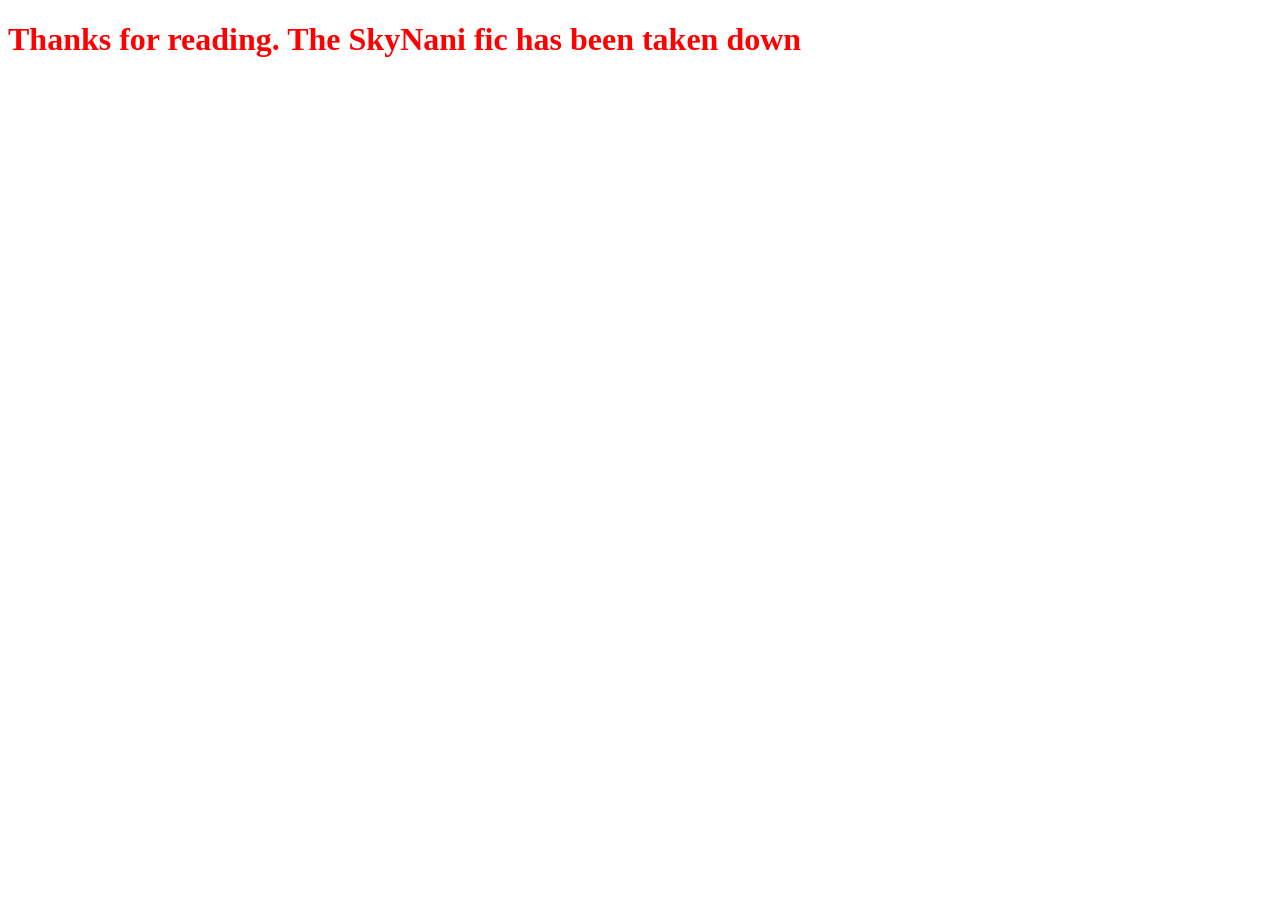
<file: index.html>
<!DOCTYPE html>
<html lang="en">
<head>
    <meta charset="UTF-8">
    <meta name="viewport" content="width=device-width, initial-scale=1.0">
    <title>Webpage Down</title>
</head>
<body>
    <h1 style="color: red;">Thanks for reading. The SkyNani fic has been taken down</h1>
</body>
</html>
</file>
